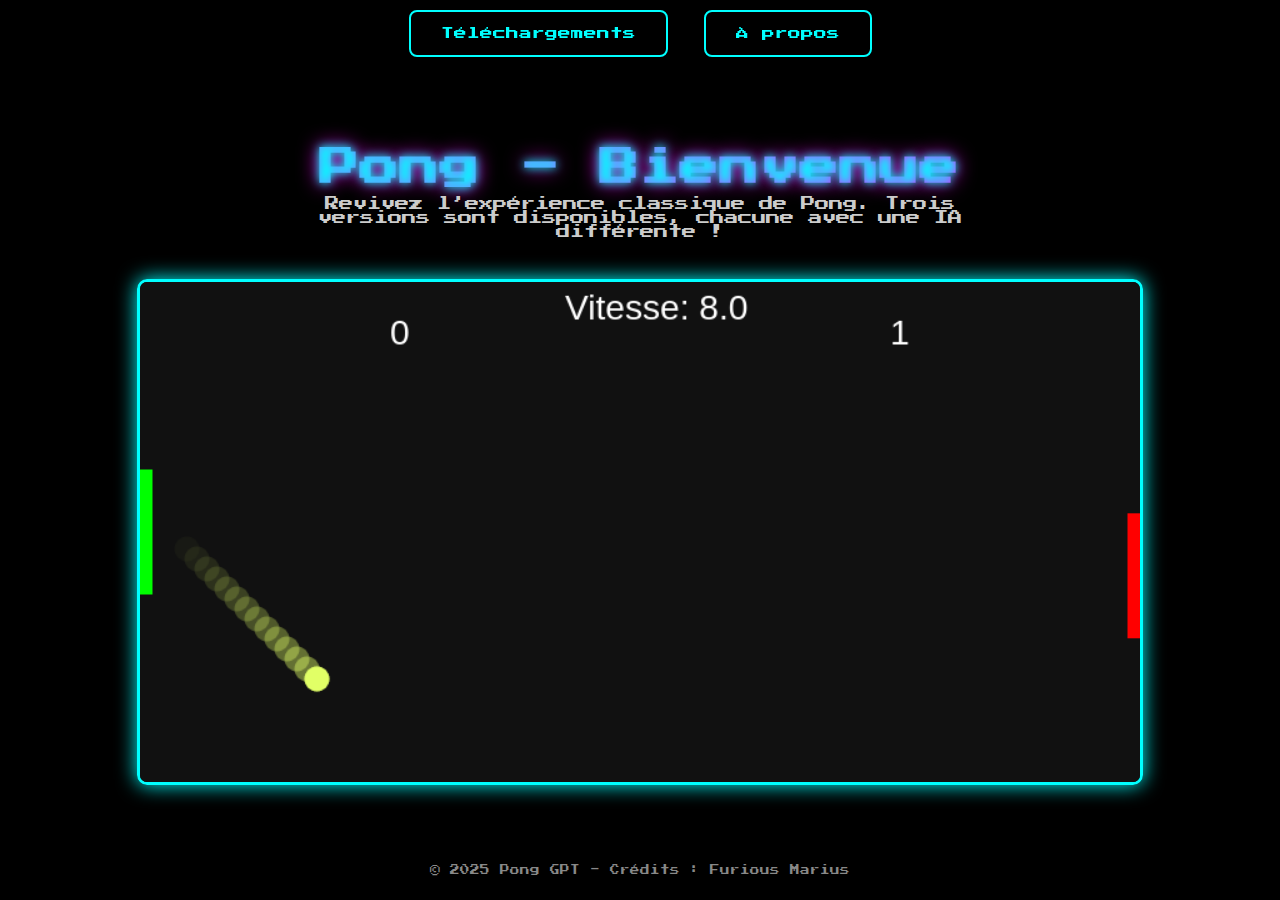
<file: index.html>
<!DOCTYPE html>
<html lang="fr">
<head>
<meta charset="UTF-8">
<title>Pong - Accueil</title>
<link href="https://fonts.googleapis.com/css2?family=Press+Start+2P&display=swap" rel="stylesheet">
<link rel="stylesheet" href="style.css">
</head>
<body>

<canvas id="bgCanvas"></canvas>

<nav>
  <a href="downloads.html" class="btn">Téléchargements</a>
  <a href="about.html" class="btn">À propos</a>
</nav>

<header>
  <h1>Pong - Bienvenue</h1>
  <p class="intro">Revivez l’expérience classique de Pong. Trois versions sont disponibles, chacune avec une IA différente !</p>
  <img src="screenshot.png" alt="Capture du jeu Pong" class="pong-screenshot">
</header>

<footer>© 2025 Pong GPT - Crédits : Furious Marius</footer>

<script src="script.js"></script>
</body>
</html>
</file>
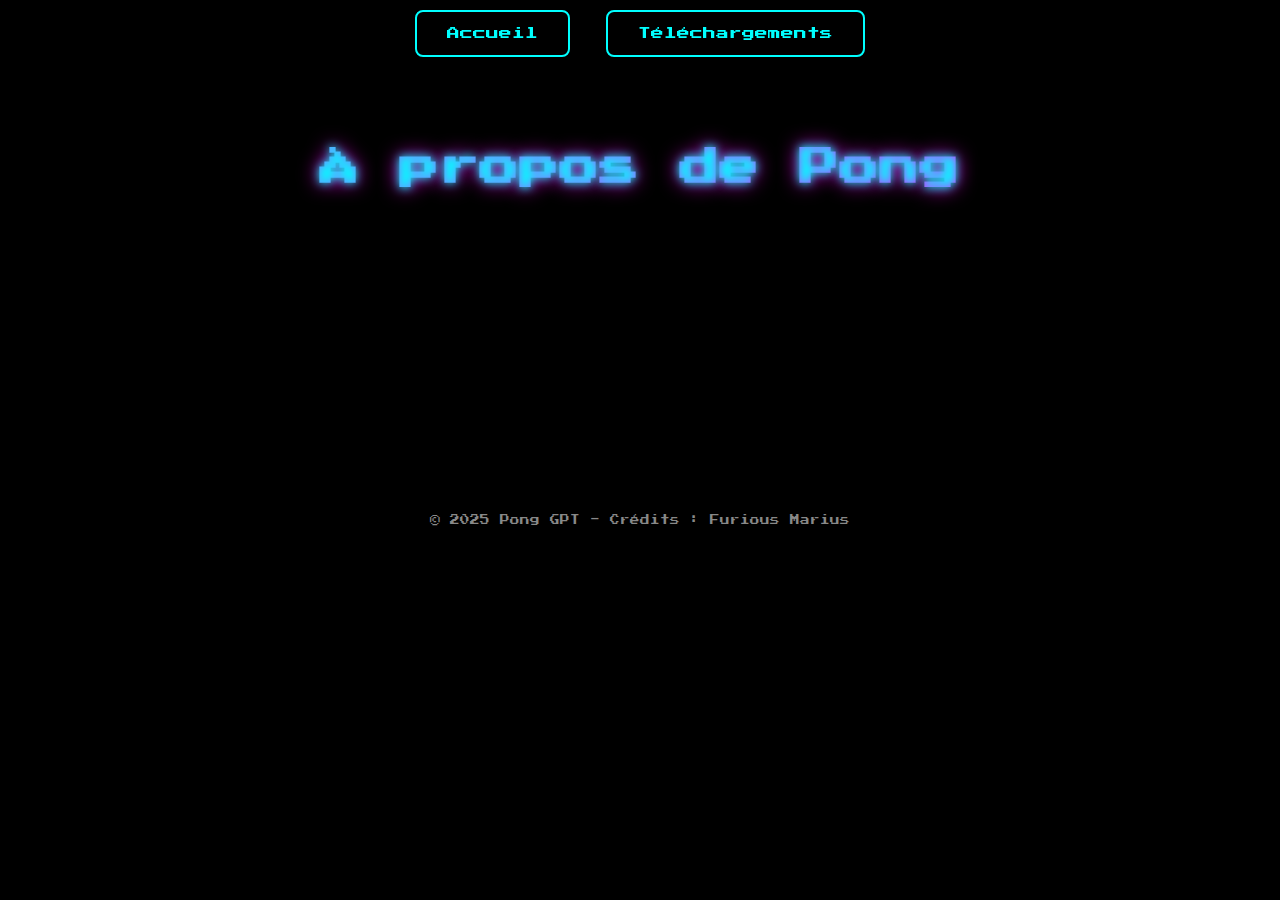
<file: about.html>
<!DOCTYPE html>
<html lang="fr">
<head>
<meta charset="UTF-8">
<title>Pong - À propos</title>
<link href="https://fonts.googleapis.com/css2?family=Press+Start+2P&display=swap" rel="stylesheet">
<link rel="stylesheet" href="style.css">
</head>
<body>

<canvas id="bgCanvas"></canvas>

<nav>
  <a href="index.html" class="btn">Accueil</a>
  <a href="downloads.html" class="btn">Téléchargements</a>
</nav>

<header>
  <h1>À propos de Pong</h1>
</header>

<section>
  <h2>Histoire du jeu</h2>
  <p>Pong est un jeu d’arcade classique inventé dans les années 1970. Il consiste à renvoyer une balle avec votre raquette et marquer des points contre un adversaire.</p>
  
  <h2>Versions disponibles</h2>
  <p>
    <strong>V1 :</strong> Classique, raquette et balle simple.<br>
    <strong>V2 :</strong> IA aléatoire, challenge modéré.<br>
    <strong>V3 :</strong> IA ultra facile, idéal pour s’amuser sans stress.
  </p>
</section>

<footer>© 2025 Pong GPT - Crédits : Furious Marius</footer>

<script src="script.js"></script>
</body>
</html>
</file>
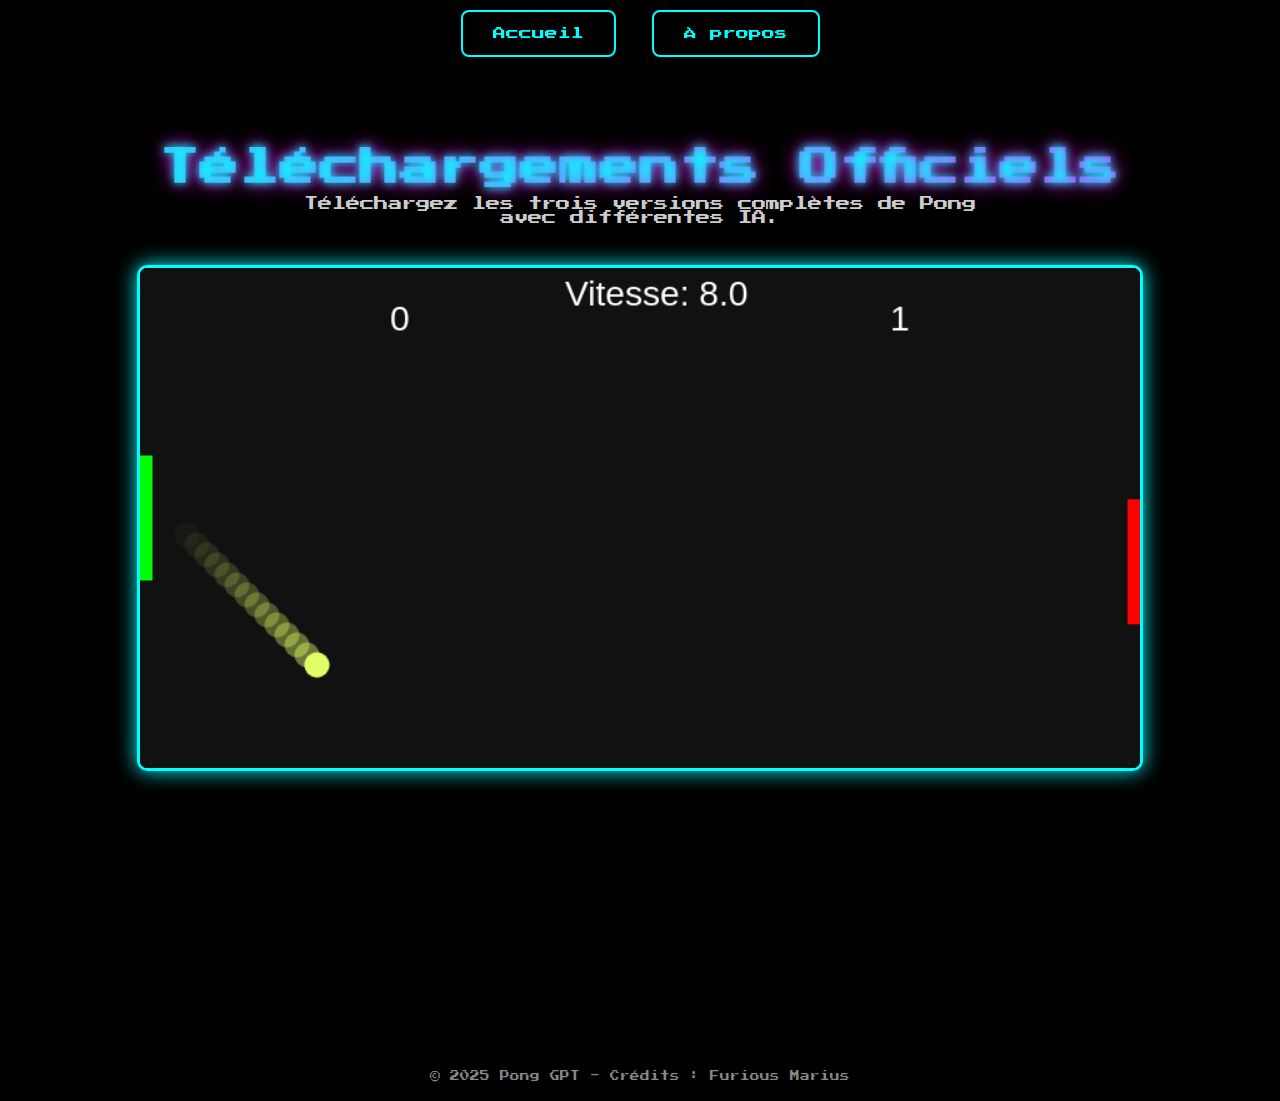
<file: downloads.html>
<!DOCTYPE html>
<html lang="fr">
<head>
<meta charset="UTF-8">
<title>Pong - Téléchargements</title>
<link href="https://fonts.googleapis.com/css2?family=Press+Start+2P&display=swap" rel="stylesheet">
<link rel="stylesheet" href="style.css">
</head>
<body>

<canvas id="bgCanvas"></canvas>

<nav>
  <a href="index.html" class="btn">Accueil</a>
  <a href="about.html" class="btn">À propos</a>
</nav>

<header>
  <h1>Téléchargements Officiels</h1>
  <p class="intro">Téléchargez les trois versions complètes de Pong avec différentes IA.</p>
  <img src="screenshot.png" alt="Capture du jeu Pong" class="pong-screenshot">
</header>

<section class="download-buttons">
  <a href="pong_v1.html" download class="btn">📥 Télécharger Pong V1 (Classique)</a>
  <a href="pong_v2.html" download class="btn">📥 Télécharger Pong V2 (IA Aléatoire)</a>
  <a href="pong_v3.html" download class="btn">📥 Télécharger Pong V3 (Ultra Facile)</a>
</section>

<footer>© 2025 Pong GPT - Crédits : Furious Marius</footer>

<script src="script.js"></script>
</body>
</html>
</file>
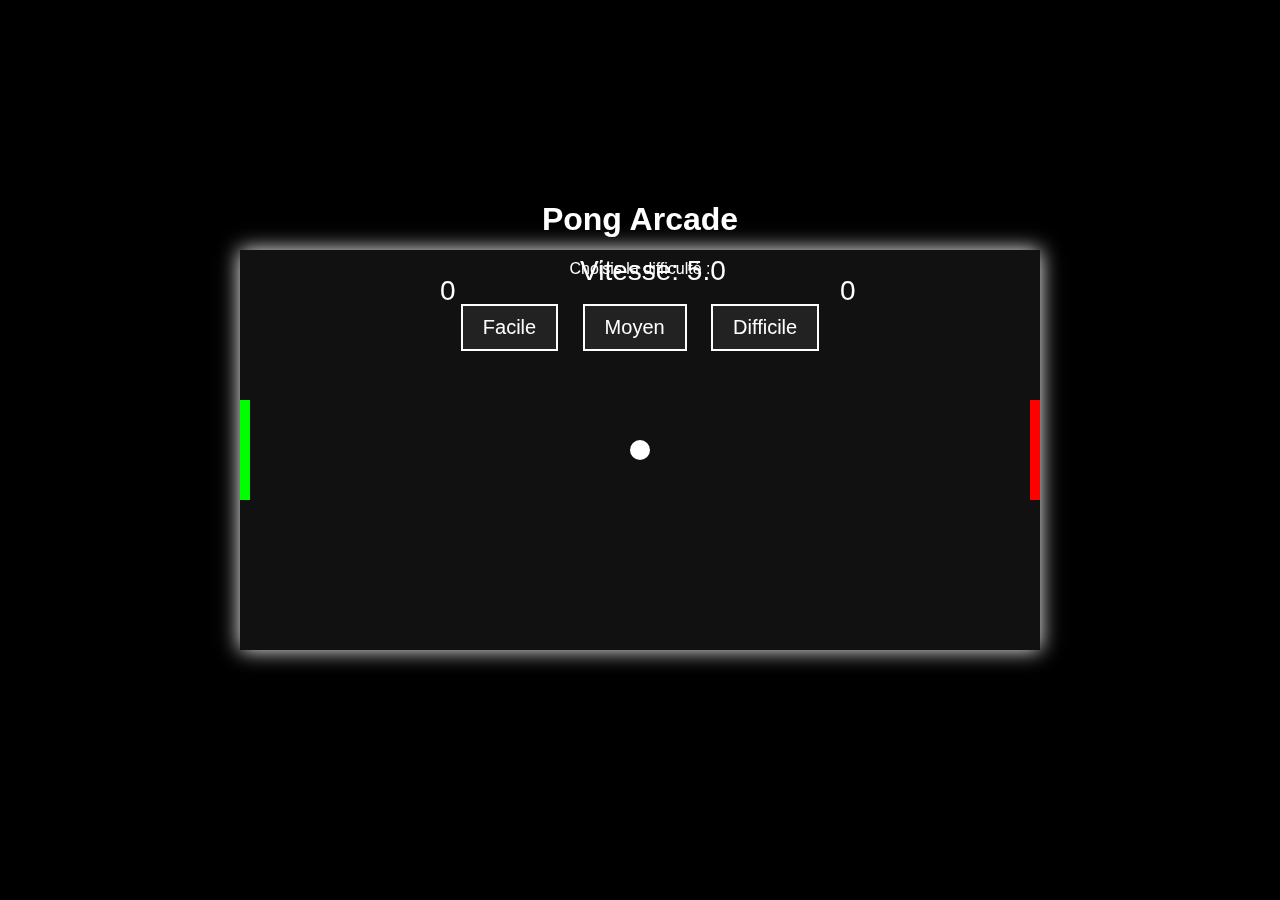
<file: pong_v1.html>
<!DOCTYPE html>
<html lang="fr">
<head>
<meta charset="UTF-8">
<title>Pong Arcade</title>
<style>
    body {
        background-color: #000;
        margin: 0;
        font-family: Arial, sans-serif;
        color: white;
        display: flex;
        justify-content: center;
        align-items: center;
        height: 100vh;
        overflow: hidden;
    }
    canvas {
        background-color: #111;
        box-shadow: 0 0 20px #fff;
        display: block;
    }
    #menu {
        position: absolute;
        text-align: center;
        top: 20%;
        width: 100%;
    }
    .btn {
        background: #222;
        border: 2px solid #fff;
        padding: 10px 20px;
        margin: 10px;
        color: white;
        font-size: 20px;
        cursor: pointer;
        transition: 0.2s;
    }
    .btn:hover {
        background: #fff;
        color: #222;
    }
</style>
</head>
<body>
<div id="menu">
    <h1>Pong Arcade</h1>
    <p>Choisis la difficulté :</p>
    <button class="btn" onclick="startGame('easy')">Facile</button>
    <button class="btn" onclick="startGame('medium')">Moyen</button>
    <button class="btn" onclick="startGame('hard')">Difficile</button>
</div>
<canvas id="pong" width="800" height="400"></canvas>

<script>
// Canvas
const canvas = document.getElementById("pong");
const ctx = canvas.getContext("2d");

// Game state
let gameStarted = false;
let gameOver = false;
let aiDifficulty = 'medium';

// Ball with trail
const ball = {
    x: canvas.width/2,
    y: canvas.height/2,
    radius: 10,
    speed: 5,
    dx: 5,
    dy: 5,
    color: "white",
    trail: []
};

// Paddles
const paddleWidth = 10;
const paddleHeight = 100;

const player = { x: 0, y: canvas.height/2 - paddleHeight/2, width: paddleWidth, height: paddleHeight, dy:0, speed:6, score:0, glow:false };
const ai = { x: canvas.width - paddleWidth, y: canvas.height/2 - paddleHeight/2, width: paddleWidth, height: paddleHeight, speed:4, score:0, glow:false };

// Sounds
const bounceSound = new Audio("https://freesound.org/data/previews/341/341695_3248244-lq.mp3");
const scoreSound = new Audio("https://freesound.org/data/previews/66/66717_931655-lq.mp3");
const wallSound = new Audio("https://freesound.org/data/previews/274/274178_5121236-lq.mp3");

// Helpers
function randomColor(){ return `hsl(${Math.random()*360},100%,70%)`; }
function drawRect(x,y,w,h,color,glow=false){
    ctx.fillStyle=color;
    ctx.shadowColor = glow ? "#fff" : color;
    ctx.shadowBlur = glow ? 15 : 0;
    ctx.fillRect(x,y,w,h);
    ctx.shadowBlur = 0;
}
function drawCircle(x,y,r,color){ ctx.fillStyle=color; ctx.beginPath(); ctx.arc(x,y,r,0,Math.PI*2); ctx.closePath(); ctx.fill(); }
function drawText(text,x,y){ ctx.fillStyle="white"; ctx.font="28px Arial"; ctx.fillText(text,x,y); }
function drawSpeed(){ drawText(`Vitesse: ${ball.speed.toFixed(1)}`, canvas.width/2 - 60, 30); }

// Reset ball
function resetBall(){
    ball.x = canvas.width/2; ball.y = canvas.height/2; ball.speed = 5;
    ball.dx = 5*(Math.random()>0.5?1:-1);
    ball.dy = 5*(Math.random()>0.5?1:-1);
    ball.color = "white";
    ball.trail = [];
}

// Start game with difficulty
function startGame(difficulty){
    aiDifficulty = difficulty;
    const speeds = { easy:3, medium:4, hard:6 };
    ai.speed = speeds[difficulty];
    document.getElementById("menu").style.display = "none";
    gameStarted = true;
    gameOver = false;
    player.score=0; ai.score=0;
    resetBall();
}

// Update game
function update(){
    if(!gameStarted || gameOver) return;

    // Move ball
    ball.x += ball.dx; ball.y += ball.dy;

    // Add to trail
    ball.trail.push({x:ball.x, y:ball.y, color:ball.color});
    if(ball.trail.length>15) ball.trail.shift();

    // Collisions top/bottom
    if(ball.y+ball.radius>canvas.height || ball.y-ball.radius<0){
        ball.dy=-ball.dy;
        ball.color=randomColor();
        wallSound.play();
    }

    // Collisions paddles
    player.glow=false; ai.glow=false;
    if(ball.x-ball.radius<player.x+player.width && ball.y>player.y && ball.y<player.y+player.height){
        ball.dx=-ball.dx; ball.speed+=0.5;
        ball.dx = (ball.dx>0?1:-1)*ball.speed; ball.dy = (ball.dy>0?1:-1)*ball.speed;
        ball.color=randomColor();
        player.glow=true;
        bounceSound.play();
    }
    if(ball.x+ball.radius>ai.x && ball.y>ai.y && ball.y<ai.y+ai.height){
        ball.dx=-ball.dx; ball.speed+=0.5;
        ball.dx = (ball.dx>0?1:-1)*ball.speed; ball.dy = (ball.dy>0?1:-1)*ball.speed;
        ball.color=randomColor();
        ai.glow=true;
        bounceSound.play();
    }

    // Score
    if(ball.x<0){ ai.score++; scoreSound.play(); resetBall(); }
    if(ball.x>canvas.width){ player.score++; scoreSound.play(); resetBall(); }

    // Check end
    if(player.score>=5 || ai.score>=5){ gameOver=true; gameStarted=false; document.getElementById("menu").style.display="block"; }

    // Move player
    player.y += player.dy;
    if(player.y<0) player.y=0;
    if(player.y+player.height>canvas.height) player.y=canvas.height-player.height;

    // AI movement
    if(ai.y+ai.height/2<ball.y){ ai.y+=ai.speed; } else { ai.y-=ai.speed; }
}

// Draw everything
function draw(){
    // Background
    ctx.fillStyle="#111";
    ctx.fillRect(0,0,canvas.width,canvas.height);

    // Ball trail
    for(let i=0;i<ball.trail.length;i++){
        const t = ball.trail[i];
        ctx.globalAlpha = i/ball.trail.length *0.5;
        drawCircle(t.x, t.y, ball.radius, t.color);
    }
    ctx.globalAlpha =1;

    drawRect(player.x,player.y,player.width,player.height,"#0f0",player.glow);
    drawRect(ai.x,ai.y,ai.width,ai.height,"#f00",ai.glow);
    drawCircle(ball.x,ball.y,ball.radius,ball.color);

    drawText(player.score, canvas.width/4, 50);
    drawText(ai.score, canvas.width*3/4, 50);
    drawSpeed();
}

// Controls
document.addEventListener("keydown", e=>{
    if(e.key==="ArrowUp") player.dy=-player.speed;
    if(e.key==="ArrowDown") player.dy=player.speed;
});
document.addEventListener("keyup", e=>{
    if(e.key==="ArrowUp"||e.key==="ArrowDown") player.dy=0;
});

// Game loop
function gameLoop(){ update(); draw(); requestAnimationFrame(gameLoop); }
gameLoop();
</script>
</body>
</html>
</file>
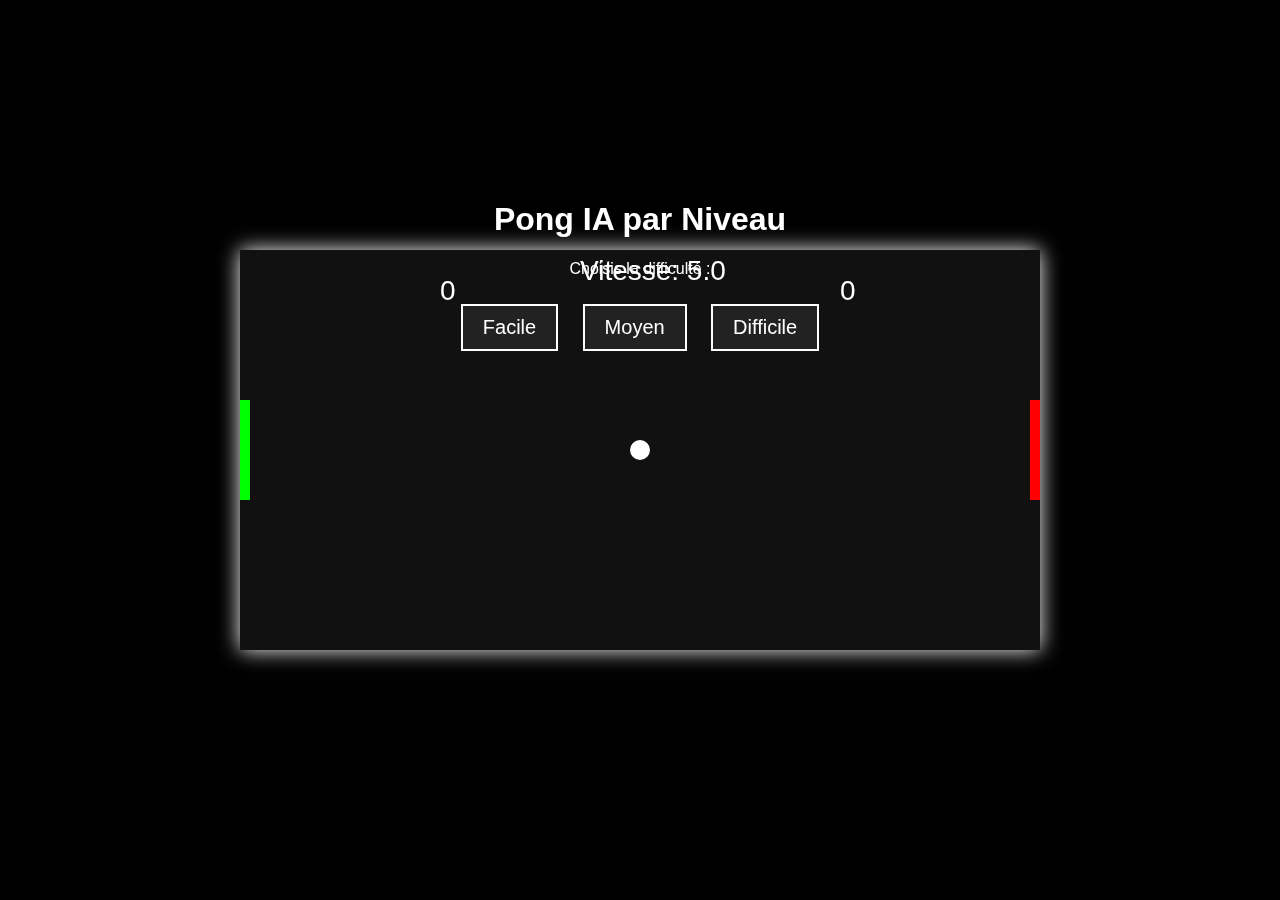
<file: pong_v2.html>
<!DOCTYPE html>
<html lang="fr">
<head>
<meta charset="UTF-8">
<title>Pong IA Facile Random</title>
<style>
body { background:#000; margin:0; display:flex; justify-content:center; align-items:center; height:100vh; font-family:Arial,sans-serif; color:white; overflow:hidden; }
canvas { background:#111; display:block; box-shadow:0 0 20px #fff; }
#menu { position:absolute; text-align:center; top:20%; width:100%; }
.btn { background:#222; border:2px solid #fff; padding:10px 20px; margin:10px; color:white; font-size:20px; cursor:pointer; transition:0.2s; }
.btn:hover { background:#fff; color:#222; }
</style>
</head>
<body>
<div id="menu">
    <h1>Pong IA par Niveau</h1>
    <p>Choisis la difficulté :</p>
    <button class="btn" onclick="startGame('easy')">Facile</button>
    <button class="btn" onclick="startGame('medium')">Moyen</button>
    <button class="btn" onclick="startGame('hard')">Difficile</button>
</div>
<canvas id="pong" width="800" height="400"></canvas>

<script>
const canvas = document.getElementById("pong");
const ctx = canvas.getContext("2d");

// Game state
let gameStarted = false;
let gameOver = false;
let aiDifficulty = 'medium';

// Ball
const ball = { x:canvas.width/2, y:canvas.height/2, radius:10, speed:5, dx:5, dy:5, color:"white", trail:[] };

// Paddles
const paddleWidth = 10;
const paddleHeight = 100;
const player = { x:0, y:canvas.height/2 - paddleHeight/2, width:paddleWidth, height:paddleHeight, dy:0, speed:6, score:0, glow:false };
const ai = { x:canvas.width - paddleWidth, y:canvas.height/2 - paddleHeight/2, width:paddleWidth, height:paddleHeight, speed:4, score:0, glow:false };

// Sounds
const bounceSound = new Audio("https://freesound.org/data/previews/341/341695_3248244-lq.mp3");
const scoreSound = new Audio("https://freesound.org/data/previews/66/66717_931655-lq.mp3");
const wallSound = new Audio("https://freesound.org/data/previews/274/274178_5121236-lq.mp3");

// Helpers
function randomColor(){ return `hsl(${Math.random()*360},100%,70%)`; }
function drawRect(x,y,w,h,color,glow=false){ ctx.fillStyle=color; ctx.shadowColor = glow?"#fff":color; ctx.shadowBlur=glow?15:0; ctx.fillRect(x,y,w,h); ctx.shadowBlur=0; }
function drawCircle(x,y,r,color){ ctx.fillStyle=color; ctx.beginPath(); ctx.arc(x,y,r,0,Math.PI*2); ctx.closePath(); ctx.fill(); }
function drawText(text,x,y){ ctx.fillStyle="white"; ctx.font="28px Arial"; ctx.fillText(text,x,y); }
function drawSpeed(){ drawText(`Vitesse: ${ball.speed.toFixed(1)}`, canvas.width/2 - 60, 30); }

// Reset ball
function resetBall(){
    ball.x = canvas.width/2; ball.y = canvas.height/2; ball.speed=5;
    ball.dx = 5*(Math.random()>0.5?1:-1);
    ball.dy = 5*(Math.random()>0.5?1:-1);
    ball.color="white"; ball.trail=[];
}

// Start game
function startGame(difficulty){
    aiDifficulty=difficulty;
    const speeds={easy:2, medium:5, hard:8};
    ai.speed=speeds[difficulty];
    document.getElementById("menu").style.display="none";
    gameStarted=true; gameOver=false; player.score=0; ai.score=0;
    resetBall();
}

// Predictive AI
function predictBallYPerfect(){
    let x=ball.x, y=ball.y, dx=ball.dx, dy=ball.dy;
    while(dx>0 && x<ai.x){
        x+=dx;
        y+=dy;
        if(y+ball.radius>canvas.height || y-ball.radius<0) dy=-dy;
    }
    return y - ai.height/2;
}

function predictBallYMedium(){
    if(ball.y>ai.y + ai.height/2) return ai.y + ai.speed;
    else return ai.y - ai.speed;
}

// Update game
let easyAIMoveTimer = 0;
function update(){
    if(!gameStarted || gameOver) return;

    ball.x += ball.dx; ball.y += ball.dy;

    // Trail
    ball.trail.push({x:ball.x, y:ball.y, color:ball.color});
    if(ball.trail.length>15) ball.trail.shift();

    // Collisions top/bottom
    if(ball.y+ball.radius>canvas.height || ball.y-ball.radius<0){ ball.dy=-ball.dy; ball.color=randomColor(); wallSound.play(); }

    // Collisions paddles
    player.glow=false; ai.glow=false;
    if(ball.x-ball.radius<player.x+player.width && ball.y>player.y && ball.y<player.y+player.height){
        ball.dx=-ball.dx; ball.speed+=0.5;
        ball.dx=(ball.dx>0?1:-1)*ball.speed; ball.dy=(ball.dy>0?1:-1)*ball.speed; ball.color=randomColor(); player.glow=true; bounceSound.play();
    }
    if(ball.x+ball.radius>ai.x && ball.y>ai.y && ball.y<ai.y+ai.height){
        ball.dx=-ball.dx; ball.speed+=0.5;
        ball.dx=(ball.dx>0?1:-1)*ball.speed; ball.dy=(ball.dy>0?1:-1)*ball.speed; ball.color=randomColor(); ai.glow=true; bounceSound.play();
    }

    // Score
    if(ball.x<0){ ai.score++; scoreSound.play(); resetBall(); }
    if(ball.x>canvas.width){ player.score++; scoreSound.play(); resetBall(); }

    if(player.score>=5 || ai.score>=5){ gameOver=true; gameStarted=false; document.getElementById("menu").style.display="block"; }

    // Move player
    player.y += player.dy;
    if(player.y<0) player.y=0; if(player.y+player.height>canvas.height) player.y=canvas.height-player.height;

    // Move AI
    if(aiDifficulty==='easy'){
        // Déplacement aléatoire toutes les 30 frames environ
        easyAIMoveTimer--;
        if(easyAIMoveTimer <= 0){
            const randomY = Math.random()* (canvas.height - ai.height);
            ai.dy = randomY > ai.y ? ai.speed/2 : -ai.speed/2;
            easyAIMoveTimer = 30 + Math.floor(Math.random()*30);
        }
        ai.y += ai.dy;
    }
    else if(aiDifficulty==='medium'){
        const targetY = predictBallYMedium();
        if(targetY>ai.y) ai.y+=Math.min(ai.speed,targetY-ai.y);
        else ai.y-=Math.min(ai.speed,ai.y-targetY);
    }
    else if(aiDifficulty==='hard'){
        const targetY = predictBallYPerfect();
        if(targetY>ai.y) ai.y+=Math.min(ai.speed,targetY-ai.y);
        else ai.y-=Math.min(ai.speed,ai.y-targetY);
    }
    if(ai.y<0) ai.y=0; if(ai.y+ai.height>canvas.height) ai.y=canvas.height-ai.height;
}

// Draw everything
function draw(){
    ctx.fillStyle="#111"; ctx.fillRect(0,0,canvas.width,canvas.height);

    // Ball trail
    for(let i=0;i<ball.trail.length;i++){
        const t=ball.trail[i];
        ctx.globalAlpha=i/ball.trail.length*0.5;
        drawCircle(t.x,t.y,ball.radius,t.color);
    }
    ctx.globalAlpha=1;

    drawRect(player.x,player.y,player.width,player.height,"#0f0",player.glow);
    drawRect(ai.x,ai.y,ai.width,ai.height,"#f00",ai.glow);
    drawCircle(ball.x,ball.y,ball.radius,ball.color);

    drawText(player.score, canvas.width/4,50);
    drawText(ai.score, canvas.width*3/4,50);
    drawSpeed();
}

// Controls
document.addEventListener("keydown", e=>{ if(e.key==="ArrowUp") player.dy=-player.speed; if(e.key==="ArrowDown") player.dy=player.speed; });
document.addEventListener("keyup", e=>{ if(e.key==="ArrowUp"||e.key==="ArrowDown") player.dy=0; });

function gameLoop(){ update(); draw(); requestAnimationFrame(gameLoop); }
gameLoop();
</script>
</body>
</html>
</file>
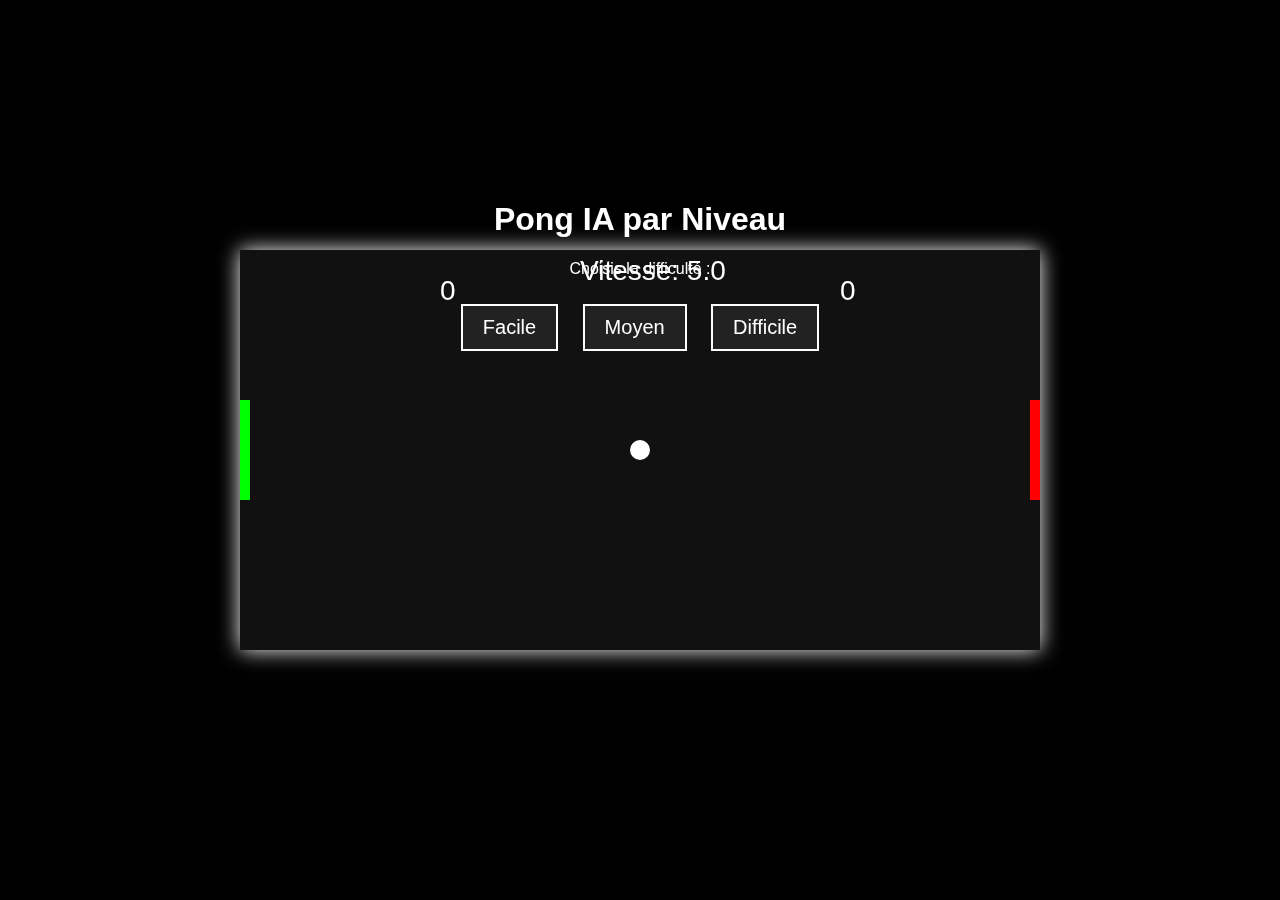
<file: pong_v3.html>
<!DOCTYPE html>
<html lang="fr">
<head>
<meta charset="UTF-8">
<title>Pong IA Facile Ultra</title>
<style>
body { background:#000; margin:0; display:flex; justify-content:center; align-items:center; height:100vh; font-family:Arial,sans-serif; color:white; overflow:hidden; }
canvas { background:#111; display:block; box-shadow:0 0 20px #fff; }
#menu { position:absolute; text-align:center; top:20%; width:100%; }
.btn { background:#222; border:2px solid #fff; padding:10px 20px; margin:10px; color:white; font-size:20px; cursor:pointer; transition:0.2s; }
.btn:hover { background:#fff; color:#222; }
</style>
</head>
<body>
<div id="menu">
    <h1>Pong IA par Niveau</h1>
    <p>Choisis la difficulté :</p>
    <button class="btn" onclick="startGame('easy')">Facile</button>
    <button class="btn" onclick="startGame('medium')">Moyen</button>
    <button class="btn" onclick="startGame('hard')">Difficile</button>
</div>
<canvas id="pong" width="800" height="400"></canvas>

<script>
const canvas = document.getElementById("pong");
const ctx = canvas.getContext("2d");

let gameStarted = false;
let gameOver = false;
let aiDifficulty = 'medium';

const ball = { x:canvas.width/2, y:canvas.height/2, radius:10, speed:5, dx:5, dy:5, color:"white", trail:[] };

const paddleWidth = 10;
const paddleHeight = 100;
const player = { x:0, y:canvas.height/2 - paddleHeight/2, width:paddleWidth, height:paddleHeight, dy:0, speed:6, score:0, glow:false };
const ai = { x:canvas.width - paddleWidth, y:canvas.height/2 - paddleHeight/2, width:paddleWidth, height:paddleHeight, speed:2, score:0, glow:false };

const bounceSound = new Audio("https://freesound.org/data/previews/341/341695_3248244-lq.mp3");
const scoreSound = new Audio("https://freesound.org/data/previews/66/66717_931655-lq.mp3");
const wallSound = new Audio("https://freesound.org/data/previews/274/274178_5121236-lq.mp3");

function randomColor(){ return `hsl(${Math.random()*360},100%,70%)`; }
function drawRect(x,y,w,h,color,glow=false){ ctx.fillStyle=color; ctx.shadowColor = glow?"#fff":color; ctx.shadowBlur=glow?15:0; ctx.fillRect(x,y,w,h); ctx.shadowBlur=0; }
function drawCircle(x,y,r,color){ ctx.fillStyle=color; ctx.beginPath(); ctx.arc(x,y,r,0,Math.PI*2); ctx.closePath(); ctx.fill(); }
function drawText(text,x,y){ ctx.fillStyle="white"; ctx.font="28px Arial"; ctx.fillText(text,x,y); }
function drawSpeed(){ drawText(`Vitesse: ${ball.speed.toFixed(1)}`, canvas.width/2 - 60, 30); }

function resetBall(){
    ball.x = canvas.width/2; ball.y = canvas.height/2; ball.speed=5;
    ball.dx = 5*(Math.random()>0.5?1:-1);
    ball.dy = 5*(Math.random()>0.5?1:-1);
    ball.color="white"; ball.trail=[];
}

function startGame(difficulty){
    aiDifficulty=difficulty;
    const speeds={easy:2, medium:5, hard:8};
    ai.speed=speeds[difficulty];
    document.getElementById("menu").style.display="none";
    gameStarted=true; gameOver=false; player.score=0; ai.score=0;
    resetBall();
}

function predictBallYPerfect(){
    let x=ball.x, y=ball.y, dx=ball.dx, dy=ball.dy;
    while(dx>0 && x<ai.x){
        x+=dx;
        y+=dy;
        if(y+ball.radius>canvas.height || y-ball.radius<0) dy=-dy;
    }
    return y - ai.height/2;
}

function predictBallYMedium(){
    if(ball.y>ai.y + ai.height/2) return ai.y + ai.speed;
    else return ai.y - ai.speed;
}

// Ultra facile : déplacement aléatoire lent
let easyMoveTimer = 0;
let easyDirection = 0;

function update(){
    if(!gameStarted || gameOver) return;

    ball.x += ball.dx; ball.y += ball.dy;

    ball.trail.push({x:ball.x, y:ball.y, color:ball.color});
    if(ball.trail.length>15) ball.trail.shift();

    if(ball.y+ball.radius>canvas.height || ball.y-ball.radius<0){ ball.dy=-ball.dy; ball.color=randomColor(); wallSound.play(); }

    player.glow=false; ai.glow=false;
    if(ball.x-ball.radius<player.x+player.width && ball.y>player.y && ball.y<player.y+player.height){
        ball.dx=-ball.dx; ball.speed+=0.5;
        ball.dx=(ball.dx>0?1:-1)*ball.speed; ball.dy=(ball.dy>0?1:-1)*ball.speed; ball.color=randomColor(); player.glow=true; bounceSound.play();
    }
    if(ball.x+ball.radius>ai.x && ball.y>ai.y && ball.y<ai.y+ai.height){
        ball.dx=-ball.dx; ball.speed+=0.5;
        ball.dx=(ball.dx>0?1:-1)*ball.speed; ball.dy=(ball.dy>0?1:-1)*ball.speed; ball.color=randomColor(); ai.glow=true; bounceSound.play();
    }

    if(ball.x<0){ ai.score++; scoreSound.play(); resetBall(); }
    if(ball.x>canvas.width){ player.score++; scoreSound.play(); resetBall(); }

    if(player.score>=5 || ai.score>=5){ gameOver=true; gameStarted=false; document.getElementById("menu").style.display="block"; }

    player.y += player.dy;
    if(player.y<0) player.y=0; if(player.y+player.height>canvas.height) player.y=canvas.height-player.height;

    // IA par niveau
    if(aiDifficulty==='easy'){
        // Ultra facile : IA se déplace lentement aléatoirement
        easyMoveTimer--;
        if(easyMoveTimer<=0){
            easyDirection = (Math.random()-0.5)*ai.speed*2; // mouvement vertical aléatoire
            easyMoveTimer = 60 + Math.floor(Math.random()*60);
        }
        ai.y += easyDirection;
    }
    else if(aiDifficulty==='medium'){
        const targetY = predictBallYMedium();
        if(targetY>ai.y) ai.y+=Math.min(ai.speed,targetY-ai.y);
        else ai.y-=Math.min(ai.speed,ai.y-targetY);
    }
    else if(aiDifficulty==='hard'){
        const targetY = predictBallYPerfect();
        if(targetY>ai.y) ai.y+=Math.min(ai.speed,targetY-ai.y);
        else ai.y-=Math.min(ai.speed,ai.y-targetY);
    }
    if(ai.y<0) ai.y=0; if(ai.y+ai.height>canvas.height) ai.y=canvas.height-ai.height;
}

function draw(){
    ctx.fillStyle="#111"; ctx.fillRect(0,0,canvas.width,canvas.height);

    for(let i=0;i<ball.trail.length;i++){
        const t=ball.trail[i];
        ctx.globalAlpha=i/ball.trail.length*0.5;
        drawCircle(t.x,t.y,ball.radius,t.color);
    }
    ctx.globalAlpha=1;

    drawRect(player.x,player.y,player.width,player.height,"#0f0",player.glow);
    drawRect(ai.x,ai.y,ai.width,ai.height,"#f00",ai.glow);
    drawCircle(ball.x,ball.y,ball.radius,ball.color);

    drawText(player.score, canvas.width/4,50);
    drawText(ai.score, canvas.width*3/4,50);
    drawSpeed();
}

document.addEventListener("keydown", e=>{ if(e.key==="ArrowUp") player.dy=-player.speed; if(e.key==="ArrowDown") player.dy=player.speed; });
document.addEventListener("keyup", e=>{ if(e.key==="ArrowUp"||e.key==="ArrowDown") player.dy=0; });

function gameLoop(){ update(); draw(); requestAnimationFrame(gameLoop); }
gameLoop();
</script>
</body>
</html>
</file>
<file: style.css>
html, body {
  margin: 0;
  font-family: 'Press Start 2P', cursive;
  background: #000;
  color: #fff;
  overflow-x: hidden;
}

/* Navbar fixe */
nav {
  position: fixed;
  top: 0;
  width: 100%;
  background: rgba(0,0,0,0.8);
  padding: 10px 0;
  text-align: center;
  z-index: 10;
}
nav .btn { margin: 0 10px; }

/* Header */
header {
  text-align: center;
  padding: 120px 20px 40px 20px;
}

h1 {
  font-family: 'Press Start 2P', cursive;
  font-size: 2.5em;
  background: linear-gradient(90deg, #0ff, #f0f);
  -webkit-background-clip: text;
  -webkit-text-fill-color: transparent;
  text-shadow: 0 0 10px #0ff, 0 0 20px #f0f;
  margin-bottom: 10px;
}

p.intro {
  font-size: 0.9em;
  max-width: 700px;
  margin: 0 auto 40px auto;
  color: #ccc;
  text-align: center;
}

.pong-screenshot {
  display: block;
  margin: 0 auto 40px auto;
  max-width: 90%;
  border: 3px solid #0ff;
  border-radius: 10px;
  box-shadow: 0 0 20px #0ff;
  transition: transform 0.3s, box-shadow 0.3s;
}
.pong-screenshot:hover {
  transform: scale(1.05);
  box-shadow: 0 0 40px #0ff;
}

/* Download buttons */
.download-buttons {
  display: flex;
  flex-direction: column;
  gap: 20px;
  align-items: center;
  margin-bottom: 30px;
}

.btn {
  background: #000;
  border: 2px solid #0ff;
  color: #0ff;
  padding: 15px 30px;
  font-size: 0.8em;
  cursor: pointer;
  text-decoration: none;
  border-radius: 8px;
  transition: 0.3s;
  text-align: center;
  display: inline-block;
  position: relative;
}

.btn:hover {
  background: #0ff;
  color: #000;
  box-shadow: 0 0 20px #0ff;
  transform: scale(1.05);
}

/* Sections */
section {
  max-width: 800px;
  margin: 0 auto 50px auto;
  padding: 0 20px;
  text-align: center;
  opacity: 0;
  transform: translateY(30px);
  transition: 0.6s ease-out;
}

section.visible {
  opacity: 1;
  transform: translateY(0);
}

section h2 {
  color: #f0f;
  text-shadow: 0 0 10px #f0f;
  margin-bottom: 20px;
}

section p {
  font-size: 0.75em;
  color: #ccc;
  line-height: 1.4em;
}

footer {
  text-align: center;
  font-size: 0.6em;
  color: #888;
  padding-bottom: 20px;
}

/* Ball & Particles */
#ball {
  position: fixed;
  width: 20px;
  height: 20px;
  border-radius: 50%;
  background: #0ff;
  top: 50px;
  left: 50px;
  box-shadow: 0 0 10px #0ff;
  z-index: -1;
}
canvas#bgCanvas {
  position: fixed;
  top: 0;
  left: 0;
  z-index: -2;
}

/* Responsive */
@media(max-width:600px){
  h1 { font-size: 1.8em; }
  .btn { font-size:0.7em; padding:10px 20px; }
  .pong-screenshot { max-width:100%; }
  header { padding-top:100px; }
}
</file>
